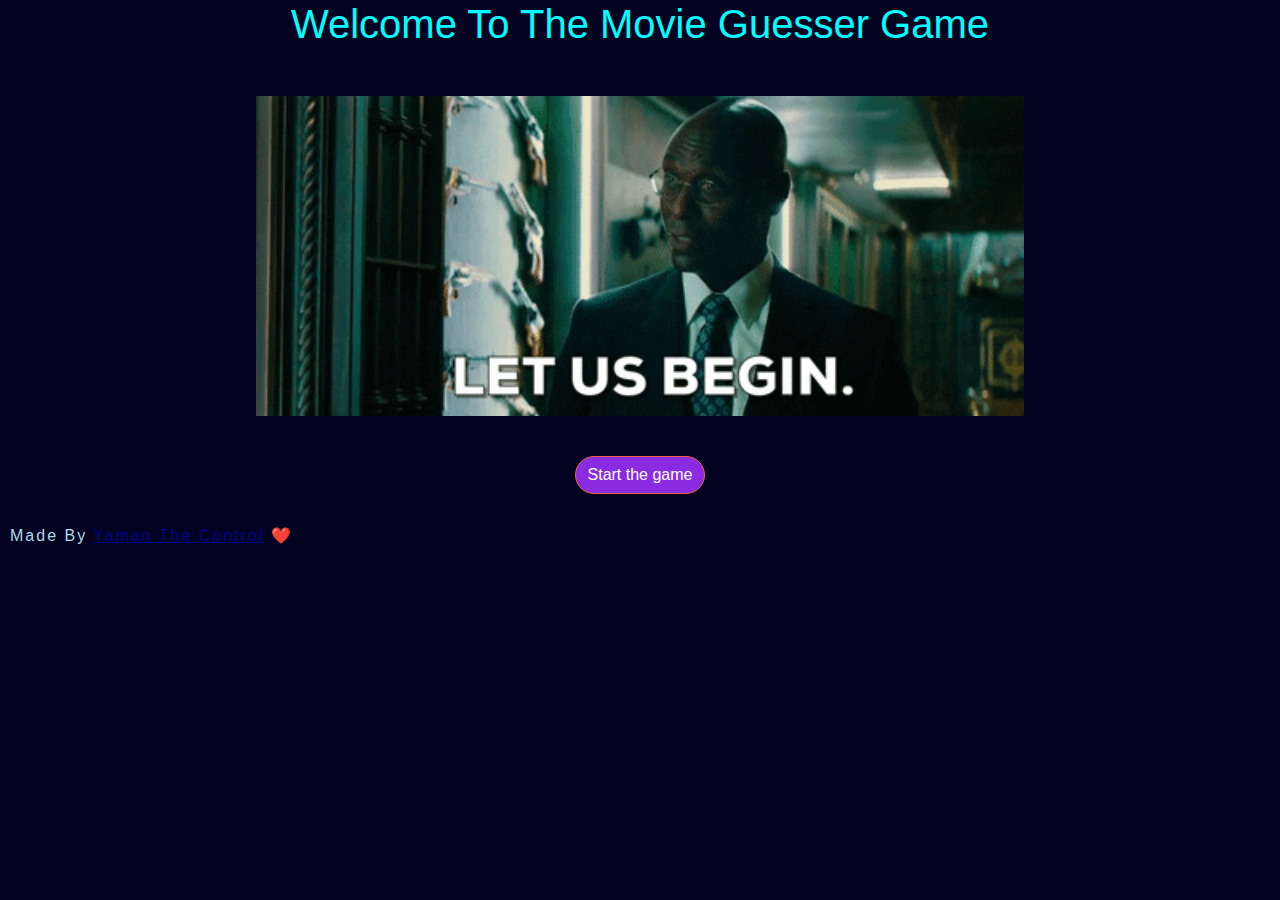
<file: index.html>
<html lang="en">
<head>
  <meta charset="UTF-8">
  <meta name="viewport" content="width=device-width, initial-scale=1.0">
  
  <link rel="stylesheet" href="https://maxcdn.bootstrapcdn.com/bootstrap/4.0.0/css/bootstrap.min.css" integrity="sha384-Gn5384xqQ1aoWXA+058RXPxPg6fy4IWvTNh0E263XmFcJlSAwiGgFAW/dAiS6JXm" crossorigin="anonymous">
  <link rel="stylesheet"  type='text/css'  href='index.css'>
  <title>Home Page</title>
</head>
<body style=" background-color: #030321;">
  
<h1 style="color: aqua; text-align: center;">Welcome To The Movie Guesser Game</h1>
<div class="container" style="margin-left: auto;margin-right: auto; text-align: center;">
  
  <img style="padding:40px" src="giphy.gif" height="400px">
  <br> 
  <a href="start_the_game_2.html"><button type="button" class="btn btn-primary btn-xl " id="t1">Start the game </button></a>

</div>
  <footer  id="footer">
    <p >Made By <a href="#"> Yaman The Control</a> ❤️
  </footer>






 
</body>
</html>
</file>
<file: index.css>
body,html{
	width:100%;
	height: 100%;
	
}


.btn-primary {
	background-color: blueviolet;
	border-color: #F05F44;
}

.btn-primary:hover {
	background-color: #ee4b08;
	border-color: #ee4b08;
	

}
.btn{
	
	border-radius: 600px;
	

}



.movie-image 
{
  margin-left: 28%; margin-top:5%" 
}


.movie-input
{
  text-align: center;
}

footer p {
  color:lightblue;
  letter-spacing: 2px;
  padding-top: 30px;
  margin-left: 10px;
  font-size: 1em;
}
footer a {
  color: darkblue;
  text-decoration: underline;
}
footer a:hover {
  color:green;

}
</file>
